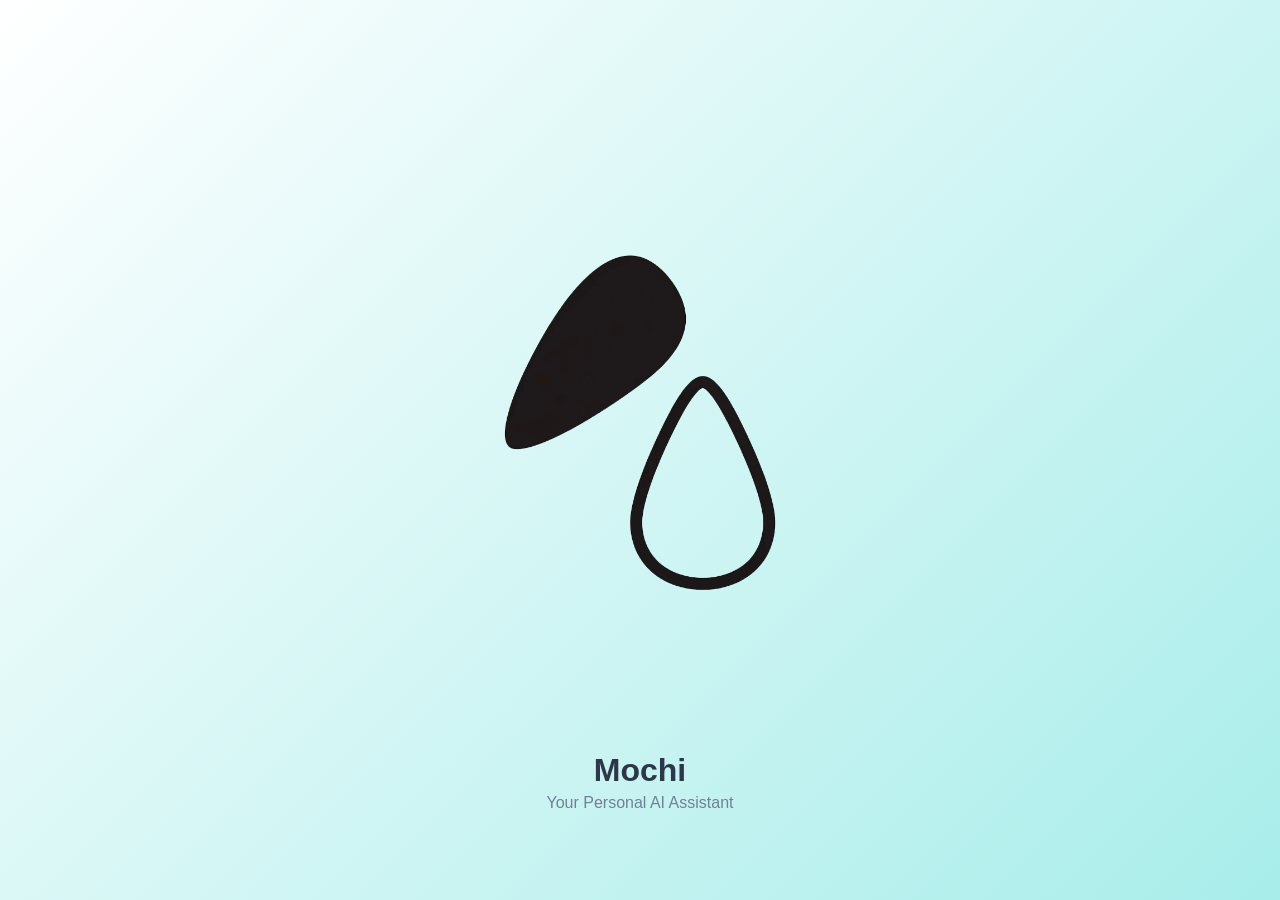
<file: index.html>
<!DOCTYPE html>
<html lang="en">
<head>
    <meta charset="UTF-8">
    <meta name="viewport" content="width=device-width, initial-scale=1.0">
    <title>Mochi - Personal AI Assistant</title>
    <link rel="stylesheet" href="style.css">
    <!-- Font Awesome Icons -->
    <link rel="stylesheet" href="https://cdnjs.cloudflare.com/ajax/libs/font-awesome/6.4.0/css/all.min.css">
</head>
<body>
    <!-- SPLASHSCREEN -->
    <div id="splashscreen" class="splashscreen">
        <div class="splash-content">
            <img src="./images/Mochilogo.png" style="width: 80dvw; height: auto; max-width: 500px;">            <h1>Mochi</h1>
            <p>Your Personal AI Assistant</p>
        </div>
    </div>

    <div class="app-container">
        
        <!-- 1. CHAT SCREEN VIEW -->
        <div id="view-chat" class="screen-view active-view">
            
            <!-- Top Header -->
            <header class="app-header">
                <div class="header-status" id="status" style="font-size: 0.8rem; color: var(--text-muted);">Mochi Ready</div>
            </header>

            <!-- Greeting Section -->
            <section class="greeting-section">
                <h1>Hello, Friend!</h1>
                <p>How can I help you today?</p>
            </section>

            <!-- Persistent Central Floating Orb / Assistant Face -->
            <div class="assistant-hero">
                <div class="orb-container">
                    <div class="glowing-orb">
                        <div class="orb-eyes">
                            <span class="eye"></span>
                            <span class="eye"></span>
                        </div>
                    </div>
                </div>
            </div>

            <!-- Chat Messages Container -->
            <div id="chat-messages" class="chat-messages"></div>

            <!-- Quick Action Chips Grid -->
            <div class="action-chips-grid" id="action-chips">
                <button class="chip-btn" data-prompt="Search weather today">
                    <i class="fa-regular fa-image"></i> Search weather today
                </button>
                <button class="chip-btn" data-prompt="Open youtube">
                    <i class="fa-solid fa-lightbulb"></i> Open youtube
                </button>
                <button class="chip-btn" data-prompt="Schedule team meeting tomorrow at 10 AM">
                    <i class="fa-regular fa-calendar-days"></i> Schedule meeting
                </button>
                <button class="chip-btn" data-prompt="Set alarm at 7:30 AM">
                    <i class="fa-solid fa-bell"></i> Set alarm
                </button>
            </div>

            <!-- Bottom Floating Input Bar -->
            <form id="chat-form" class="chat-input-bar">
                <button type="button" class="input-action-btn" aria-label="Add attachment"><i class="fa-solid fa-plus"></i></button>
                <input type="text" id="chat-input" placeholder="Ask me anything..." autocomplete="off" />
                <button type="submit" class="mic-btn" id="send-btn" aria-label="Send message"><i class="fa-solid fa-arrow-up"></i></button>
            </form>

        </div>

        <!-- 2. CALENDAR & TASKS SCREEN VIEW -->
        <div id="view-calendar" class="screen-view">
            <div class="calendar-container" style="display:flex; flex-direction:column; gap:15px; width:100%;">
                <div class="calendar-card" style="background:#fff; padding:15px; border-radius:20px; border:1px solid rgba(0,0,0,0.08);">
                    <div class="calendar-header" style="display:flex; justify-content:space-between; align-items:center; margin-bottom:10px;">
                        <h2>October 2026</h2>
                    </div>
                    <div class="calendar-weekdays" style="display:grid; grid-template-columns:repeat(7,1fr); text-align:center; font-size:0.8rem; font-weight:bold; color:#718096;">
                        <span>Sun</span><span>Mon</span><span>Tue</span><span>Wed</span><span>Thu</span><span>Fri</span><span>Sat</span>
                    </div>
                    <div id="calendar-days" class="calendar-days-grid" style="display:grid; grid-template-columns:repeat(7,1fr); gap:6px; margin-top:8px;"></div>
                </div>

                <div class="side-panel" style="display:flex; flex-direction:column; gap:10px;">
                    <div class="panel-section" style="background:#fff; padding:15px; border-radius:20px; border:1px solid rgba(0,0,0,0.08);">
                        <h3 style="font-size:1rem; margin-bottom:8px;"><i class="fa-regular fa-calendar-check"></i> Scheduled Tasks</h3>
                        <ul id="event-list" class="item-list" style="list-style:none; display:flex; flex-direction:column; gap:6px;">
                            <li class="empty-state">No scheduled tasks yet.</li>
                        </ul>
                    </div>
                </div>
            </div>
        </div>


        <!-- NAVBAR -->
        <nav id="navbar">
            <button class="nav-item active" data-target="view-chat">
                <i class="fa-solid fa-comments"></i>
                <span>Chat</span>
            </button>
            <button class="nav-item" data-target="view-calendar">
                <i class="fa-solid fa-calendar-days"></i>
                <span>Calendar</span>
            </button>
        </nav>

    </div>
<!-- Toast Container -->
<div id="toast-container" style="position: fixed; top: 20px; right: 20px; z-index: 9999; display: flex; flex-direction: column; gap: 10px;"></div>
    <script src="tools/tools.js"></script>
    <script src="script.js"></script>
</body>
</html>
</file>
<file: style.css>
:root {
    --font-family: -apple-system, BlinkMacSystemFont, "Segoe UI", Roboto, Helvetica, Arial, sans-serif;
    --primary-black: #000000;
    --primary-blue: #709dd8;
    --bg-gradient: linear-gradient(135deg, #ffffff 0%, #eda8a8 100%);
    --glass-bg: rgba(255, 255, 255, 0.65);
    --glass-border: 1px solid rgba(255, 255, 255, 0.8);
    --text-main: #2d3748;
    --text-muted: #718096;
}

* {
    padding: 0;
    margin: 0;
    box-sizing: border-box;
}

body, html {
    width: 100%;
    height: 100dvh;
    font-family: var(--font-family);
    background: var(--bg-gradient);
    display: flex;
    justify-content: center;
    align-items: center;
    overflow: hidden;
}

/* --- SPLASHSCREEN STYLES --- */
.splashscreen {
    position: fixed;
    top: 0;
    left: 0;
    width: 100vw;
    height: 100dvh;
    background: linear-gradient(135deg, #ffffff 0%, #a8edea 100%);
    display: flex;
    justify-content: center;
    align-items: center;
    z-index: 9999;
    transition: opacity 0.6s ease, visibility 0.6s ease;
}

.splashscreen.fade-out {
    opacity: 0;
    visibility: hidden;
}

.splash-content {
    display: flex;
    flex-direction: column;
    align-items: center;
    text-align: center;
}

.splash-orb {
    width: 110px;
    height: 110px;
    background: linear-gradient(135deg, #a18cd1 0%, #fbc2eb 100%);
    border-radius: 50%;
    box-shadow: 0 15px 35px rgba(161, 140, 209, 0.5);
    display: flex;
    justify-content: center;
    align-items: center;
    animation: pulseOrb 2s infinite alternate ease-in-out;
    margin-bottom: 20px;
}

.splash-content h1 {
    font-size: 2rem;
    color: #2d3748;
    font-weight: 700;
}

.splash-content p {
    font-size: 1rem;
    color: #718096;
    margin-top: 5px;
}

/* App Wrapper Container (Mobile Frame Look) */
.app-container {
    width: 100%;
    max-width: 430px;
    height: 100%;
    max-height: 900px;
    background: linear-gradient(180deg, rgba(240, 244, 255, 0.8) 0%, rgba(250, 240, 255, 0.9) 100%);
    backdrop-filter: blur(20px);
    display: flex;
    flex-direction: column;
    position: relative;
    box-shadow: 0 20px 40px rgba(112, 128, 144, 0.2);
    overflow: hidden;
    animation:bgChange 12s cubic-bezier(0.4, 0, 1, 1) infinite;
    transition: 0.3s ;
}
@keyframes bgChange {
0%,100% {background: linear-gradient(180deg, rgba(240, 244, 255, 0.8) 0%, rgba(250, 240, 255, 0.9) 100%);}
25% {background: linear-gradient(180deg, rgba(240, 244, 255, 0.8) 0%, rgba(224, 251, 204, 0.9) 100%);}
50% {background: linear-gradient(180deg, rgba(240, 244, 255, 0.8) 0%, rgba(204, 232, 251, 0.9) 100%);}
75% {background: linear-gradient(180deg, rgba(240, 244, 255, 0.8) 0%, rgba(251, 204, 204, 0.9) 100%);}
90% {    background: linear-gradient(180deg, rgba(240, 244, 255, 0.8) 0%, rgba(240, 204, 251, 0.9) 100%);}
}

@media(min-width: 480px) {
    .app-container {
        border-radius: 40px;
        border: 4px solid rgba(255, 255, 255, 0.8);
        height: 92dvh;
    }
}

.screen-view {
    display: none;
    flex: 1;
    flex-direction: column;
    padding: 20px;
    padding-bottom: 90px;
    overflow-y: auto;
}

.screen-view.active-view {
    display: flex;
}

/* Header */
.app-header {
    display: flex;
    justify-content: space-between;
    align-items: center;
    margin-bottom: 15px;
}

.icon-btn {
    background: var(--glass-bg);
    border: var(--glass-border);
    width: 40px;
    height: 40px;
    border-radius: 50%;
    display: flex;
    justify-content: center;
    align-items: center;
    color: var(--text-main);
    cursor: pointer;
    box-shadow: 0 4px 10px rgba(0,0,0,0.03);
}

/* Greeting */
.greeting-section {
    text-align: center;
    margin-bottom: 10px;
    transition: all 0.3s ease;
}

.greeting-section h1 {
    font-size: 1.5rem;
    font-weight: 600;
    color: var(--text-main);
}

.greeting-section p {
    font-size: 0.95rem;
    color: var(--text-muted);
    margin-top: 2px;
}

/* Assistant Hero / Orb & Animations */
.assistant-hero {
    display: flex;
    justify-content: center;
    align-items: center;
    margin: 15px 0;
    transition: all 0.3s ease;
}

.glowing-orb {
    width: 130px;
    height: 130px;
    /*background: linear-gradient(135deg, #a18cd1 0%, #fbc2eb 100%);*/
    background-color: #000000;
    border-radius: 50%;
    /*box-shadow: 0 15px 35px rgba(161, 140, 209, 0.4), inset 0 5px 15px rgba(255, 255, 255, 0.6);
    */display: flex;
    justify-content: center;
    align-items: center;
    /*animation: floatOrb 4s ease-in-out infinite;*/
    transition: all 0.3s ease;
}
.glowing-orb {
    will-change: transform, box-shadow;
}
.orb-eyes {
    display: flex;
    gap: 16px;
    transition: all 0.3s ease;
}

.eye {
    width: 10px;
    height: 22px;
    background: white;
    border-radius: 10px;
    box-shadow: 0 2px 6px rgba(0,0,0,0.15);
    animation: blinkEyes 4s infinite;
}
/*
@keyframes floatOrb {
    0% { transform: translateY(0) scale(1); box-shadow: 0 15px 35px rgba(161, 140, 209, 0.4), inset 0 5px 15px rgba(255, 255, 255, 0.6); }
    50% { transform: translateY(-8px) scale(1.03); box-shadow: 0 20px 45px rgba(139, 126, 248, 0.6), inset 0 8px 20px rgba(255, 255, 255, 0.8); }
    100% { transform: translateY(0) scale(1); box-shadow: 0 15px 35px rgba(161, 140, 209, 0.4), inset 0 5px 15px rgba(255, 255, 255, 0.6); }
}*/

@keyframes pulseOrb {
    0% { transform: scale(0.95); opacity: 0.9; }
    100% { transform: scale(1.05); opacity: 1; }
}

@keyframes blinkEyes {
    0%, 90%, 100% { transform: scaleY(1); }
    95% { transform: scaleY(0.1); }
}

/* Compact Mode for Hero Avatar */
.assistant-hero.compact {
    margin: 5px 0;
}

.assistant-hero.compact .glowing-orb {
    width: 70px;
    height: 70px;
    box-shadow: 0 8px 20px rgba(161, 140, 209, 0.3);
}

.assistant-hero.compact .orb-eyes {
    gap: 8px;
}

.assistant-hero.compact .eye {
    width: 5px;
    height: 12px;
}

/* Action Chips Grid */
.action-chips-grid {
    display: grid;
    grid-template-columns: repeat(2, 1fr);
    gap: 10px;
    margin-bottom: 15px;
    transition: all 0.3s ease;
}

.chip-btn {
    background: var(--glass-bg);
    border: var(--glass-border);
    padding: 12px 14px;
    border-radius: 16px;
    font-size: 0.85rem;
    font-weight: 500;
    color: var(--text-main);
    display: flex;
    align-items: center;
    gap: 10px;
    cursor: pointer;
    transition: all 0.2s ease;
    box-shadow: 0 4px 12px rgba(0,0,0,0.02);
}

.chip-btn i {
    color: var(--primary-black);
    font-size: 1rem;
}

.chip-btn:hover {
    background: rgba(255, 255, 255, 0.9);
    transform: translateY(-2px);
}

/* Bottom Chat Input Bar */
.chat-input-bar {
    background: var(--glass-bg);
    border: var(--glass-border);
    backdrop-filter: blur(10px);
    display: flex;
    align-items: center;
    padding: 6px 8px 6px 14px;
    border-radius: 30px;
    box-shadow: 0 8px 20px rgba(0,0,0,0.04);
}

.input-action-btn, .mic-btn {
    background: none;
    border: none;
    width: 38px;
    height: 38px;
    border-radius: 50%;
    display: flex;
    justify-content: center;
    align-items: center;
    cursor: pointer;
    color: var(--text-muted);
}

.mic-btn {
    background: var(--primary-black);
    color: white;
    box-shadow: 0 4px 10px rgba(139, 126, 248, 0.4);
}

.chat-input-bar input {
    flex: 1;
    background: transparent;
    border: none;
    outline: none;
    padding: 0 10px;
    font-size: 0.95rem;
    color: var(--text-main);
    font-family: var(--font-family);
}

.chat-input-bar input::placeholder {
    color: #a0aec0;
}

/* Chat Messages Area */
.chat-messages {
    flex: 1;
    overflow-y: auto;
    display: flex;
    flex-direction: column;
    gap: 12px;
    padding: 10px;
    margin: 10px 0;
    min-height: 120px;
    width: 100%;
}
.chat-messages::-webkit-scrollbar {
  width: 8px; /* Thickness of the scrollbar */
}

.chat-messages::-webkit-scrollbar-track {
  background: rgba(0, 0, 0, 0.05); /* Track background color */
  border-radius: 4px;
}

.chat-messages::-webkit-scrollbar-thumb {
  background: #bbb; /* Scrollbar thumb color */
  border-radius: 4px;
}

.chat-messages::-webkit-scrollbar-thumb:hover {
  background: #888; /* Color when hovered */
}

/* For Firefox */
.chat-messages {
  scrollbar-width: thin; /* Options: auto, thin, none */
  scrollbar-color: #f5bbbbf7 rgba(0, 0, 0, 0.05); /* Thumb color, Track color */
}
.message {
    max-width: 80%;
    padding: 12px 16px;
    border-radius: 18px;
    font-size: 0.95rem;
    line-height: 1.4;
    word-break: break-word;
    display: block !important;
}

.user-msg {
    align-self: flex-end;
    background: #ff9696;
    color: #ffffff !important;
    border-bottom-right-radius: 4px;
    box-shadow: 0 3px 10px rgba(139, 126, 248, 0.3);
}

.assistant-msg {
    align-self: flex-start;
    background: #ffffff;
    color: #2d3748 !important;
    border-bottom-left-radius: 4px;
    box-shadow: 0 3px 10px rgba(0, 0, 0, 0.05);
}

/* Helper Class to Hide Elements */
.hidden {
    display: none !important;
}



/* Navbar */
#navbar {
    position: absolute;
    bottom: 15px;
    left: 50%;
    transform: translateX(-50%);
    width: 90%;
    max-width: 380px;
    height: 64px;
    background: rgba(255, 255, 255, 0.85);
    backdrop-filter: blur(16px);
    border: var(--glass-border);
    border-radius: 24px;
    display: flex;
    justify-content: space-around;
    align-items: center;
    box-shadow: 0 10px 25px rgba(0,0,0,0.08);
    z-index: 100;
}

.nav-item {
    background: none;
    border: none;
    display: flex;
    flex-direction: column;
    align-items: center;
    gap: 2px;
    color: var(--text-muted);
    font-size: 0.7rem;
    cursor: pointer;
    padding: 6px 14px;
    border-radius: 14px;
    transition: all 0.2s ease;
}

.nav-item i {
    font-size: 1.1rem;
}

.nav-item.active, .nav-item:hover {
    color: var(--primary-black);
    background: rgba(139, 126, 248, 0.1);
}
</file>
